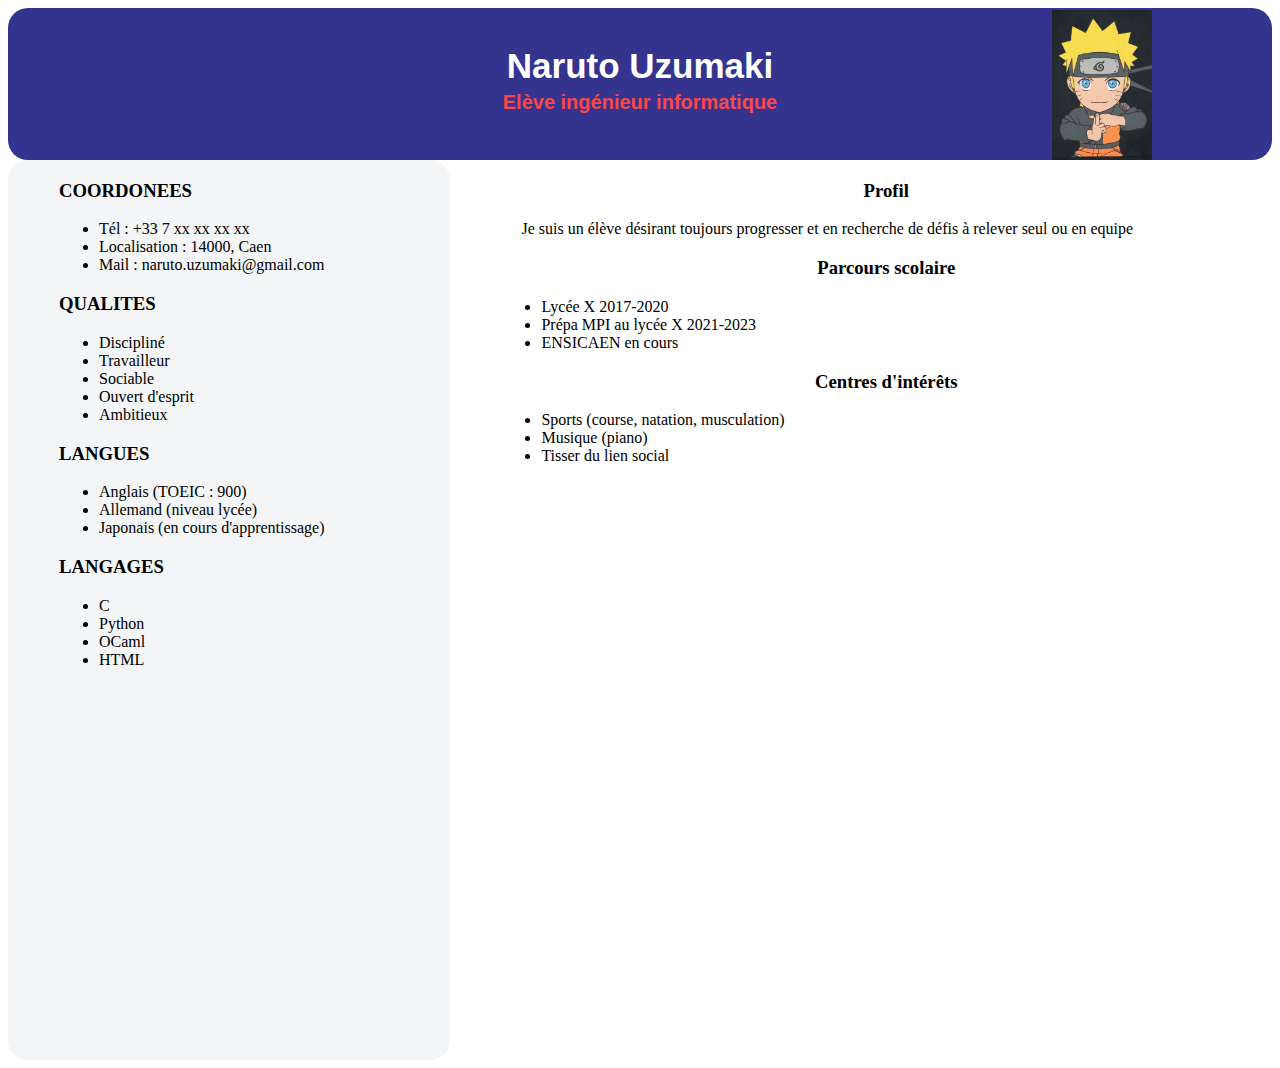
<file: docs/TP1/index.html>
<!DOCTYPE html>
<html lang="fr">

<head>
    <meta charset="utf-8">
    <title>CV</title>
    <link rel="stylesheet" href="./styles/page1.css">
</head>

<body >
    <header class="head">
        <h1 class="titre">Naruto Uzumaki</h1>
        <h2 id="sousTitre">Elève ingénieur informatique</h2>
        <img id="pp" src="naruto.jpg" alt="" >   
    </header>
    <section class="conteneur">
        <section class="colonne1">
            
            <h3 class="marge1">COORDONEES</h3>
                <ul class="marge1">
                    <li> Tél : +33 7 xx xx xx xx</li>
                    <li> Localisation : 14000, Caen</li>
                    <li> Mail : naruto.uzumaki@gmail.com</li>
                </ul>
            <h3 class="marge1">QUALITES</h3>
                <ul class="marge1">
                    <li> Discipliné</li>
                    <li> Travailleur</li>
                    <li> Sociable</li>
                    <li> Ouvert d'esprit</li>
                    <li> Ambitieux</li>
                </ul>
            <h3 class="marge1"> LANGUES</h3>
                <ul class="marge1">
                    <li> Anglais (TOEIC : 900)</li>
                    <li> Allemand (niveau lycée)</li>
                    <li> Japonais (en cours d'apprentissage)</li>
                </ul>
            <h3 class="marge1"> LANGAGES</h3>
                <ul class="marge1">
                    <li>C</li>
                    <li>Python</li>
                    <li>OCaml</li>
                    <li>HTML</li>
                </ul>
            
        </section>

        <section class="colonne2">
            <h3 class="marge2">Profil</h3>
            <p id="tab">Je suis un élève désirant toujours progresser et en recherche de défis à relever seul ou en equipe</p>
            <h3 class="marge2">Parcours scolaire</h3>
            <ul class="marge1">
                <li>Lycée X 2017-2020</li>
                <li>Prépa MPI au lycée X 2021-2023</li>
                <li> ENSICAEN en cours</li>
            </ul>
            <h3 class="marge2"> Centres d'intérêts</h3>
            <ul class="marge1">
                <li>Sports (course, natation, musculation)</li>
                <li>Musique (piano)</li>
                <li>Tisser du lien social</li>
            </ul>
        </section>
    </section>
</body>

</html>
</file>
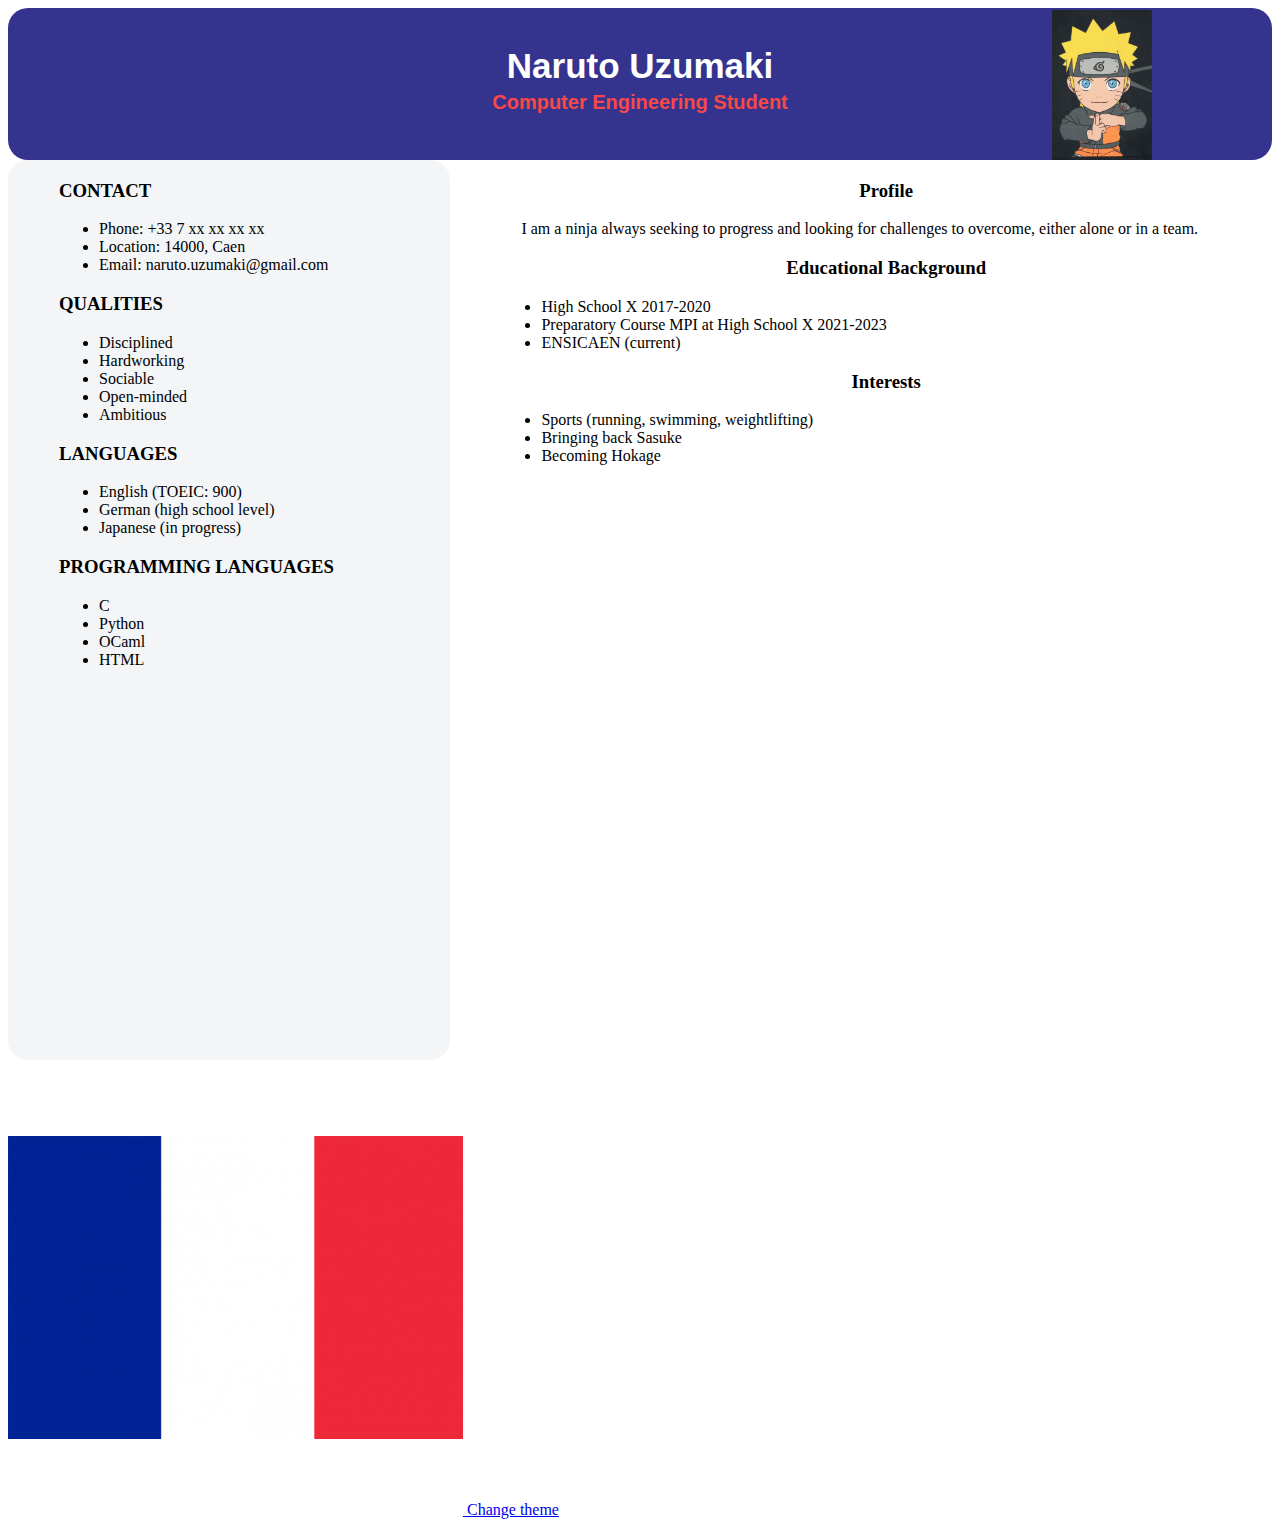
<file: docs/TP1/cv_en.html>
<!DOCTYPE html>
<html lang="en">

<head>
    <meta charset="utf-8">
    <title>CV</title>
    <link rel="stylesheet" href="./styles/page1.css">
</head>

<body>
    <header class="head">
        <h1 class="titre">Naruto Uzumaki</h1>
        <h2 id="sousTitre">Computer Engineering Student</h2>
        <img id="pp" src="naruto.jpg" alt="">
    </header>
    <div class="conteneur">
        <section class="colonne1">

            <h3 class="marge1">CONTACT</h3>
            <ul class="marge1">
                <li> Phone: +33 7 xx xx xx xx</li>
                <li> Location: 14000, Caen</li>
                <li> Email: naruto.uzumaki@gmail.com</li>
            </ul>
            <h3 class="marge1">QUALITIES</h3>
            <ul class="marge1">
                <li> Disciplined</li>
                <li> Hardworking</li>
                <li> Sociable</li>
                <li> Open-minded</li>
                <li> Ambitious</li>
            </ul>
            <h3 class="marge1"> LANGUAGES</h3>
            <ul class="marge1">
                <li> English (TOEIC: 900)</li>
                <li> German (high school level)</li>
                <li> Japanese (in progress)</li>
            </ul>
            <h3 class="marge1"> PROGRAMMING LANGUAGES</h3>
            <ul class="marge1">
                <li>C</li>
                <li>Python</li>
                <li>OCaml</li>
                <li>HTML</li>
            </ul>

        </section>

        <section class="colonne2">
            <h3 class="marge2">Profile</h3>
            <p id="tab">I am a ninja always seeking to progress and looking for challenges to overcome, either alone or in a team.</p>
            <h3 class="marge2">Educational Background</h3>
            <ul class="marge1">
                <li>High School X 2017-2020</li>
                <li>Preparatory Course MPI at High School X 2021-2023</li>
                <li> ENSICAEN (current)</li>
            </ul>
            <h3 class="marge2"> Interests</h3>
            <ul class="marge1">
                <li>Sports (running, swimming, weightlifting)</li>
                <li>Bringing back Sasuke</li>
                <li>Becoming Hokage</li>
            </ul>
        </section>
    </div>
    <footer>
        <a href="index.html" rel="external">
            <img id="pp2" src="drapeau-france.png" alt="" >
        </a>
        <a href="cv_en_dark" rel="external">
            <span id="coul">Change theme</span>
        </a>
    </footer>
</body>

</html>
</file>
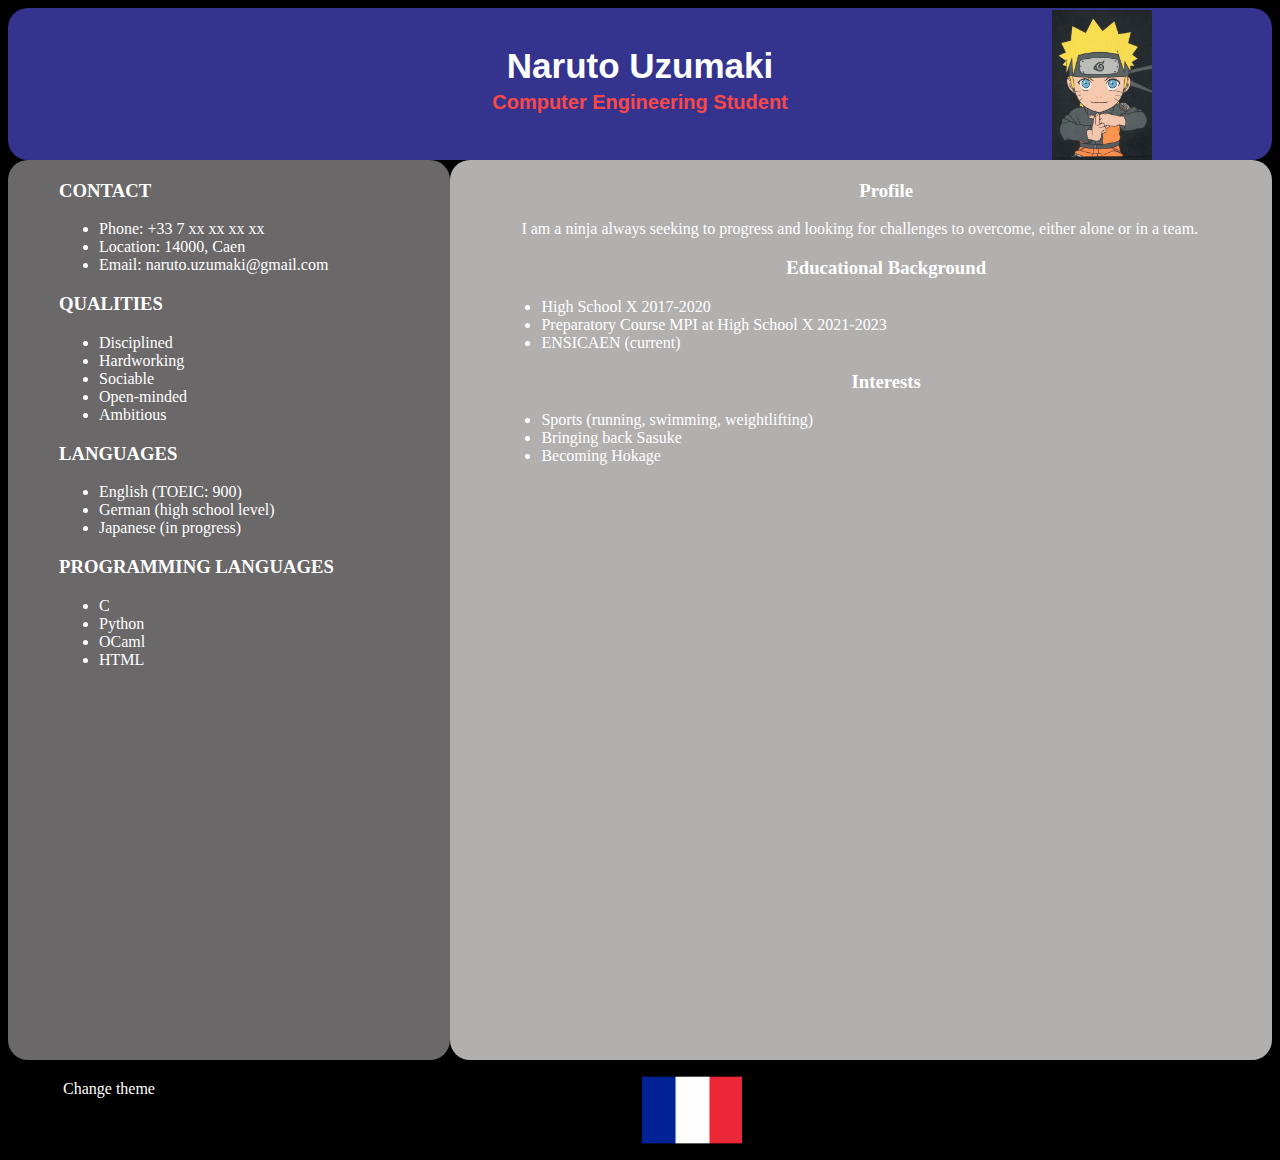
<file: docs/TP1/cv_en_dark.html>
<!DOCTYPE html>
<html lang="en">

<head>
    <meta charset="utf-8">
    <title>CV</title>
    <link rel="stylesheet" href="./styles/page2.css">
</head>

<body id="back">
    <header class="head">
        <h1 class="titre">Naruto Uzumaki</h1>
        <h2 id="sousTitre">Computer Engineering Student</h2>
        <img id="pp" src="naruto.jpg" alt="">
    </header>
    <div class="conteneur">
        <section class="colonne1">

            <h3 class="marge1">CONTACT</h3>
            <ul class="marge1">
                <li> Phone: +33 7 xx xx xx xx</li>
                <li> Location: 14000, Caen</li>
                <li> Email: naruto.uzumaki@gmail.com</li>
            </ul>
            <h3 class="marge1">QUALITIES</h3>
            <ul class="marge1">
                <li> Disciplined</li>
                <li> Hardworking</li>
                <li> Sociable</li>
                <li> Open-minded</li>
                <li> Ambitious</li>
            </ul>
            <h3 class="marge1"> LANGUAGES</h3>
            <ul class="marge1">
                <li> English (TOEIC: 900)</li>
                <li> German (high school level)</li>
                <li> Japanese (in progress)</li>
            </ul>
            <h3 class="marge1"> PROGRAMMING LANGUAGES</h3>
            <ul class="marge1">
                <li>C</li>
                <li>Python</li>
                <li>OCaml</li>
                <li>HTML</li>
            </ul>

        </section>

        <section class="colonne2">
            <h3 class="marge2">Profile</h3>
            <p id="tab">I am a ninja always seeking to progress and looking for challenges to overcome, either alone or in a team.</p>
            <h3 class="marge2">Educational Background</h3>
            <ul class="marge1">
                <li>High School X 2017-2020</li>
                <li>Preparatory Course MPI at High School X 2021-2023</li>
                <li> ENSICAEN (current)</li>
            </ul>
            <h3 class="marge2"> Interests</h3>
            <ul class="marge1">
                <li>Sports (running, swimming, weightlifting)</li>
                <li>Bringing back Sasuke</li>
                <li>Becoming Hokage</li>
            </ul>
        </section>
    </div>
    <footer>
        <a href="cv_fr_dark.html" rel="external">
            <img id="pp2" src="drapeau-france.png" alt="" >
        </a>
        <a href="cv_en.html" rel="external">
            <span id="coul">Change theme</span>
        </a>
    </footer>
</body>

</html>
</file>
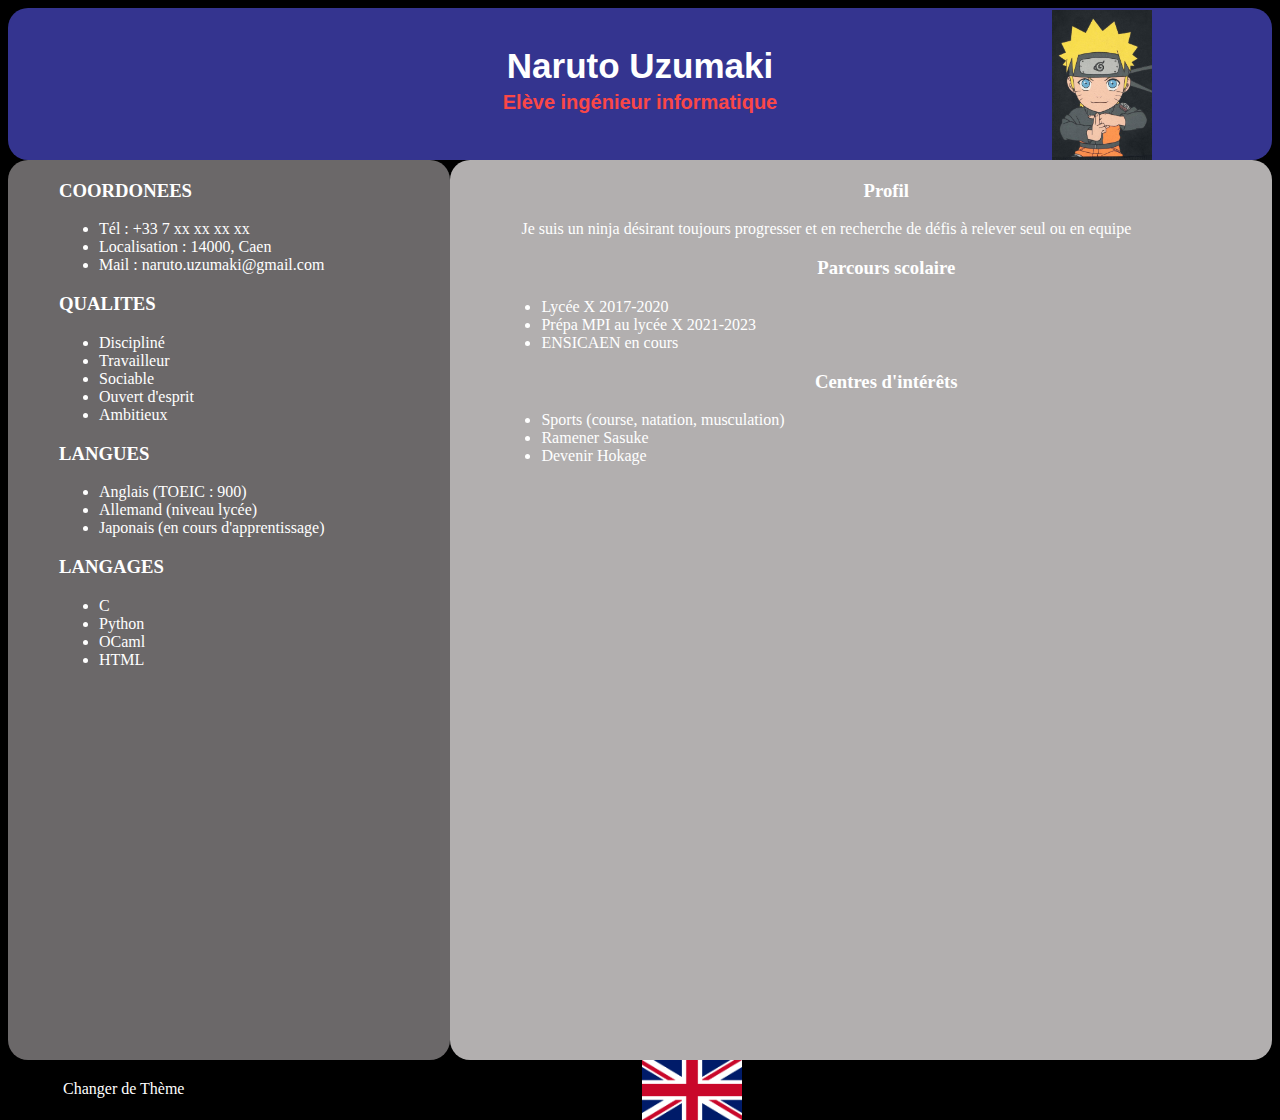
<file: docs/TP1/cv_fr_dark.html>
<!DOCTYPE html>
<html lang="fr">

<head >
    <meta charset="utf-8">
    <title>CV</title>
    <link rel="stylesheet" href="./styles/page2.css">
</head>

<body id="back">
    <header class="head">
        <h1 class="titre">Naruto Uzumaki</h1>
        <h2 id="sousTitre">Elève ingénieur informatique</h2>
        <img id="pp" src="naruto.jpg" alt="" >   
    </header>
    <div class="conteneur">
        <section class="colonne1">
            
            <h3 class="marge1">COORDONEES</h3>
                <ul class="marge1">
                    <li> Tél : +33 7 xx xx xx xx</li>
                     <li> Localisation : 14000, Caen</li>
                    <li> Mail : naruto.uzumaki@gmail.com</li>
                </ul>
            <h3 class="marge1">QUALITES</h3>
                <ul class="marge1">
                    <li> Discipliné</li>
                    <li> Travailleur</li>
                    <li> Sociable</li>
                    <li> Ouvert d'esprit</li>
                    <li> Ambitieux</li>
                </ul>
            <h3 class="marge1"> LANGUES</h3>
                <ul class="marge1">
                    <li> Anglais (TOEIC : 900)</li>
                    <li> Allemand (niveau lycée)</li>
                    <li> Japonais (en cours d'apprentissage)</li>
                </ul>
            <h3 class="marge1"> LANGAGES</h3>
                <ul class="marge1">
                    <li>C</li>
                    <li>Python</li>
                    <li>OCaml</li>
                    <li>HTML</li>
                </ul>
            
        </section>

        <section class="colonne2">
            <h3 class="marge2">Profil</h3>
            <p id="tab">Je suis un ninja désirant toujours progresser et en recherche de défis à relever seul ou en equipe</p>
            <h3 class="marge2">Parcours scolaire</h3>
            <ul class="marge1">
                <li>Lycée X 2017-2020</li>
                <li>Prépa MPI au lycée X 2021-2023</li>
                <li> ENSICAEN en cours</li>
            </ul>
            <h3 class="marge2"> Centres d'intérêts</h3>
            <ul class="marge1">
                <li>Sports (course, natation, musculation)</li>
                <li>Ramener Sasuke</li>
                <li>Devenir Hokage</li>
            </ul>
        </section>
        
    </div>
    <footer>
        
        <a href="cv_en_dark.html" rel="external">
            <img id="pp2" src="Flag_of_the_United_Kingdom_(3-5).svg.png" alt="" >
        </a>
        <a href="index.html" rel="external">
            <span id="coul">Changer de Thème</span>
        </a>
    </footer>
</body>

</html>
</file>
<file: docs/TP1/styles/page1.css>
.head {
    background-color: rgb(52, 52, 143);
    border-radius: 20px;
    height: 150px;
    padding: 1px;
    
}


.titre {
font-family:'Franklin Gothic Medium', 'Arial Narrow', Arial, sans-serif;
color: rgb(255, 255, 255);
font-size: 35px;
text-align: center;
line-height: 10%;
margin-top: 55px;
}

#sousTitre {
font-family:'Franklin Gothic Medium', 'Arial Narrow', Arial, sans-serif;
color: rgb(250, 71, 71);
font-size: 20px;
text-align: center;

}



#pp {
    width: 100px;
    position: absolute ; right: 10%; top:10px 
}

.marge1 {
    margin-left: 50px;
    
}
 
.conteneur {
    width: 100%;
    height: 100vh;
}

.colonne1 {
    float:left;
    width: 35%;
    background-color: #b9c5cf2a ;
    border-radius: 20px;
    padding: 1px ;
    color: rgb(0, 0, 0);
    box-sizing: border-box;
    height: 100%;
    
    
}
#tab {
    text-indent: 20px;
    margin-left: 50px;
}

.marge2 {
    margin-left: 50px;
    text-align: center;
}

.colonne2{
    float: right;
    width: 65%;
    background-color: #ffffff2a ;
    border-radius: 20px;
    padding: 1px ;
    color: rgb(0, 0, 0);
    box-sizing: border-box;
    height:100%
}
</file>
<file: docs/TP1/styles/page2.css>
#back {
    background-color: black;
}

.head {
    background-color: rgb(52, 52, 143);
    border-radius: 20px;
    height: 150px;
    padding: 1px;
    
}


.titre {
font-family:'Franklin Gothic Medium', 'Arial Narrow', Arial, sans-serif;
color: rgb(255, 255, 255);
font-size: 35px;
text-align: center;
line-height: 10%;
margin-top: 55px;
}

#sousTitre {
font-family:'Franklin Gothic Medium', 'Arial Narrow', Arial, sans-serif;
color: rgb(250, 71, 71);
font-size: 20px;
text-align: center;

}

#pp {
    width: 100px;
    position: absolute ; right: 10%; top:10px ; 
    transition : width 2s, transform 2s;
}
#pp2 {
    width: 100px;
    position: absolute; right : 42%;
}

#pp:hover {
    width: 300px;
    transform:rotate(360deg);
 
}



.marge1 {
    margin-left: 50px;
    
}
 
.conteneur {
    width: 100%;
    height: 100vh;
}

.colonne1 {
    float:left;
    width: 35%;
    background-color: rgb(107, 104, 105);
    border-radius: 20px;
    padding: 1px ;
    color: rgb(255, 255, 255);
    box-sizing: border-box;
    height: 100%;
    
    
}
#tab {
    text-indent: 20px;
    margin-left: 50px;
}

.marge2 {
    margin-left: 50px;
    text-align: center;
}

.colonne2{
    float: right;
    width: 65%;
    background-color: #b2afaf ;
    border-radius: 20px;
    padding: 1px ;
    color: rgb(255, 255, 255);
    box-sizing: border-box;
    height:100%
}

#coul {
    position: absolute;
    color: white;
    margin-left: 55px;
    margin-top: 20px;
}
</file>
